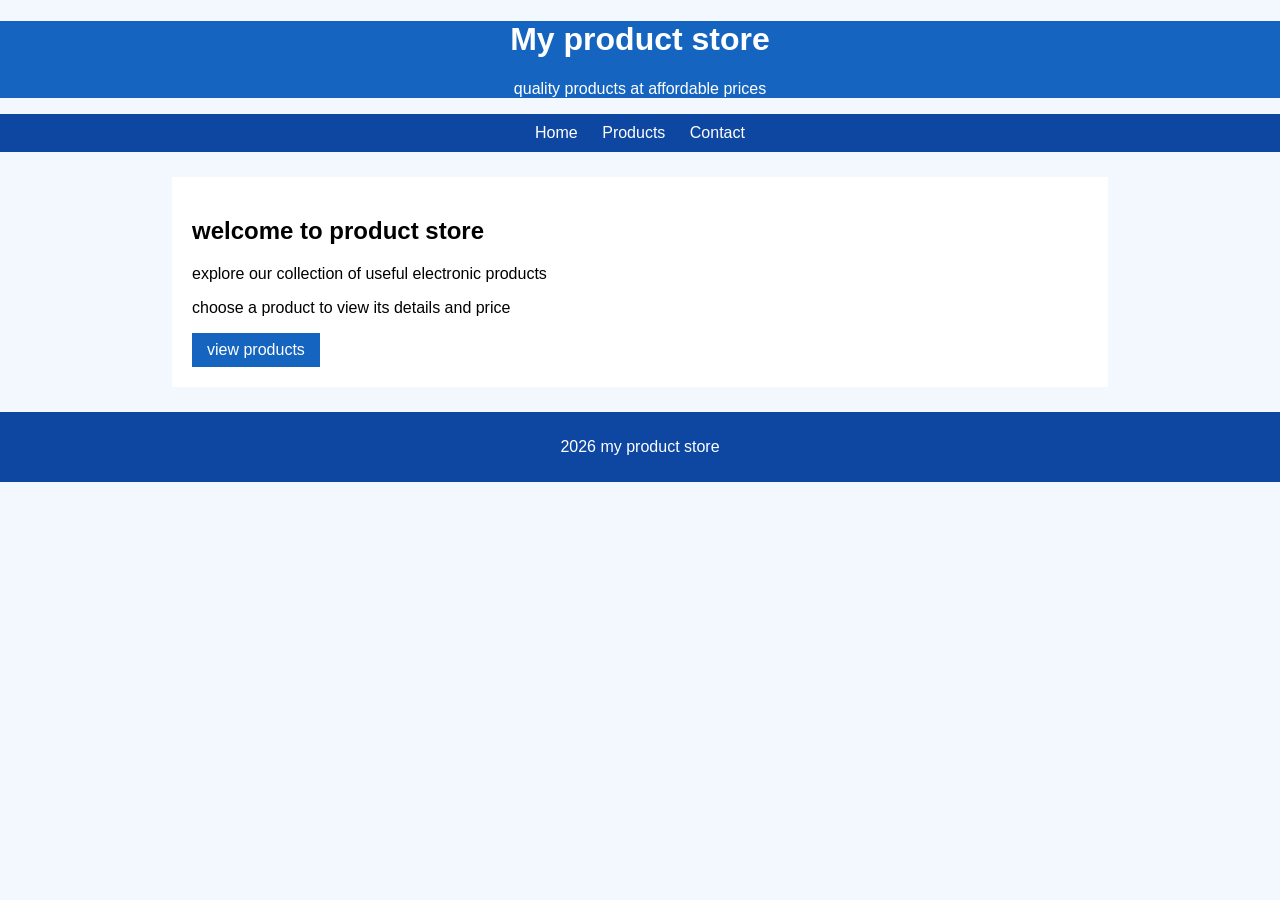
<file: index.html>
<!DOCTYPE html>
<html lang="en">
<head>
    <meta charset="UTF-8">
    <meta name="viewport" content="width=device-width, initial-scale=1.0">
        <title>product catalog</title>
        <link rel="stylesheet" href="style.css">
    </head>
    <body>
        <header>
            <h1>My product store</h1>
            <p>quality products at affordable prices</p>
            </header>
            <nav>
                <a href="index.html">Home</a>
                <a href="products.html">Products</a>
                <a href="contact.html">Contact</a>
            </nav>
            <div class="content">
                <h2>welcome to product store</h2>
                <p>explore our collection of useful electronic products</p>
                <p>choose a product to view its details and price</p>
                <a class="button" href="products.html">view products</a>
            </div>
            <footer>
                <p>2026 my product store</p>
            </footer>
            </body>
            </html>
</file>
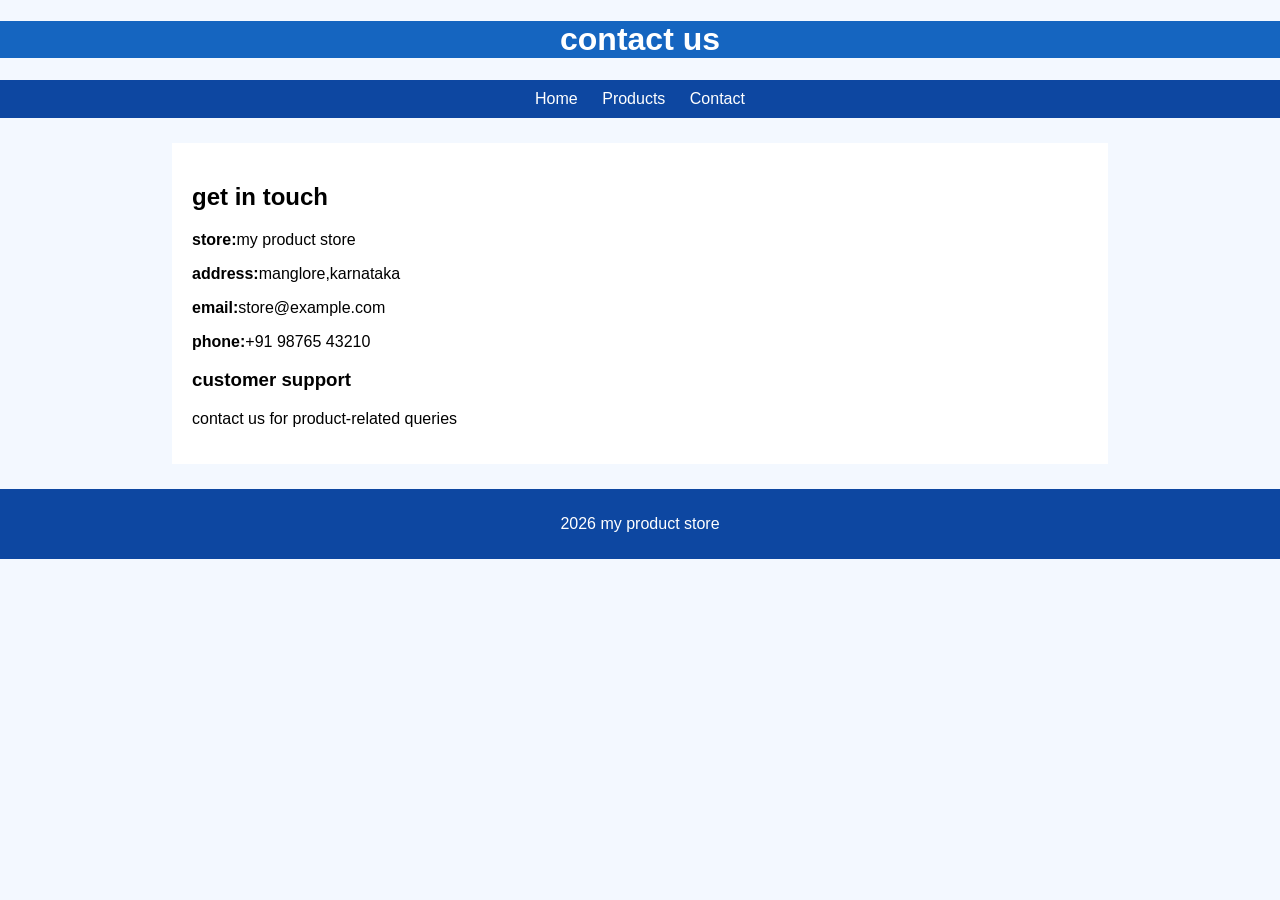
<file: contact.html>
<!DOCTYPE html>
<html lang="en">
<head>
    <meta charset="UTF-8">
    <meta name="viewport" content="width=device-width, initial-scale=1.0">
        <title>contact</title>
        <link rel="stylesheet" href="style.css">
    </head>
    <body>
        <header>
            <h1>contact us</h1>
            </header>
            <nav>
                <a href="index.html">Home</a>
                <a href="products.html">Products</a>
                <a href="contact.html">Contact</a>
            </nav>
            <div class="content">
        <h2>get in touch</h2>
        <p><b>store:</b>my product store</p>
        <p><b>address:</b>manglore,karnataka</p>
        <p><b>email:</b>store@example.com</p>
        <p><b>phone:</b>+91 98765 43210</p>
        <h3>customer support</h3>
        <p>contact us for product-related queries</p>
        </div>
        <footer>
            <p>2026 my product store</p>
        </footer>
        </body>
        </html>
</file>
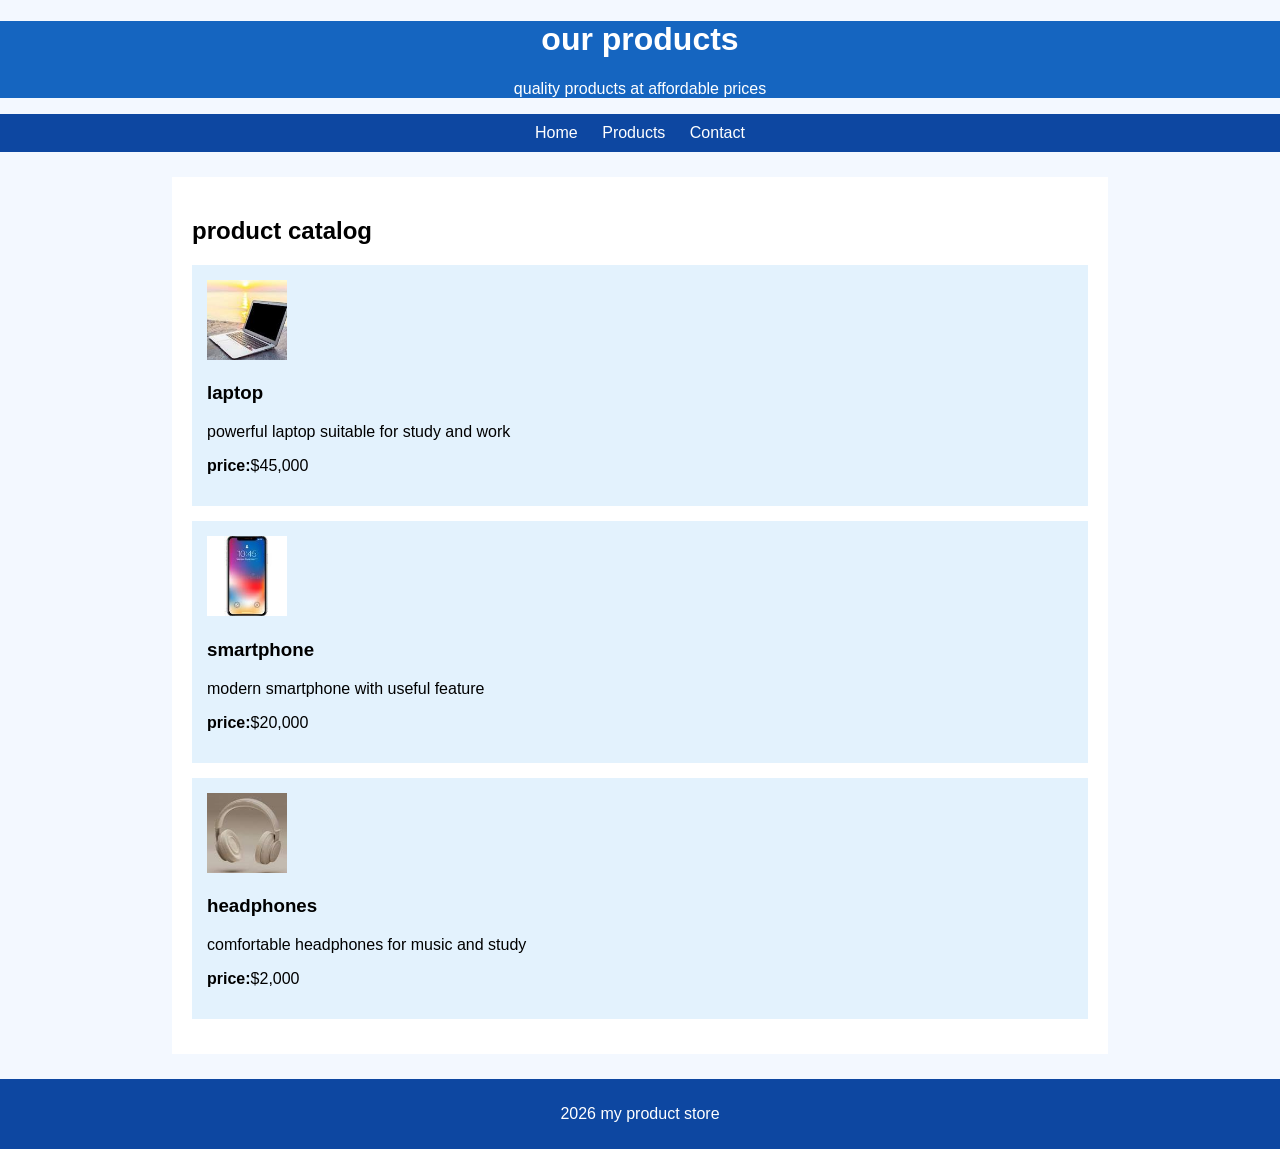
<file: products.html>
<!DOCTYPE html>
<html lang="en">
<head>
    <meta charset="UTF-8">
    <meta name="viewport" content="width=device-width, initial-scale=1.0">
        <title>products</title>
        <link rel="stylesheet" href="style.css">
    </head>
    <body>
        <header>
          <h1>our products</h1>
          <p>quality products at affordable prices</p>
          </header>
            <nav>
                <a href="index.html">Home</a>
                <a href="products.html">Products</a>
                <a href="contact.html">Contact</a>
            </nav>
            <div class="content">
         <h2>product catalog</h2>
         <div class="product">
            <img src="laptop.jpg" alt="laptop">
            <h3>laptop</h3>
            <p>powerful laptop suitable for study and work</p>
            <p><b>price:</b>$45,000</p>
         </div>
         <div class="product">
            <img src="smartphones.jpg" alt="smartphone">
            <h3>smartphone</h3>
            <p>modern smartphone with useful feature</p>
            <p><b>price:</b>$20,000</p>
         </div>
         <div class="product">
            <img src="headphones.jpg" alt="headphones">
            <h3>headphones</h3>
            <p>comfortable headphones for music and study</p>
            <p><b>price:</b>$2,000</p>
         </div>
         </div>
         <footer>
            <p>2026 my product store</p>
         </footer>
         </body>
         </html>
</file>
<file: style.css>
body{
    margin:0;
    font-family:arial;
    background-color:#f3f8ff;
}
header{
    text-align:center;
    background-color:#1565c0;
    color:white;
    padding:15 px;
}
nav{
    text-align:center;
    background-color:#0d47a1;
    padding:10px;
}
nav a{
    color:white;
    text-decoration:none;
    margin:10px;
}
.content{
    width:70%;
    margin:25px auto;
    padding:20px;
    background-color:white;
}
.product{
    margin:15px 0;
    padding:15px;
    background-color:#e3f2fd;
}
.product img{
    width:80px;
    height:80px;
    object-fit:cover;
}
.button{
    display:inline-block;
    padding:8px 15px;
    background-color:#1565c0;
    color:white;
    text-decoration:none;
}
footer{
    text-align:center;
    padding:10px;
    background-color:#0d47a1;
    color:white;
}
</file>
